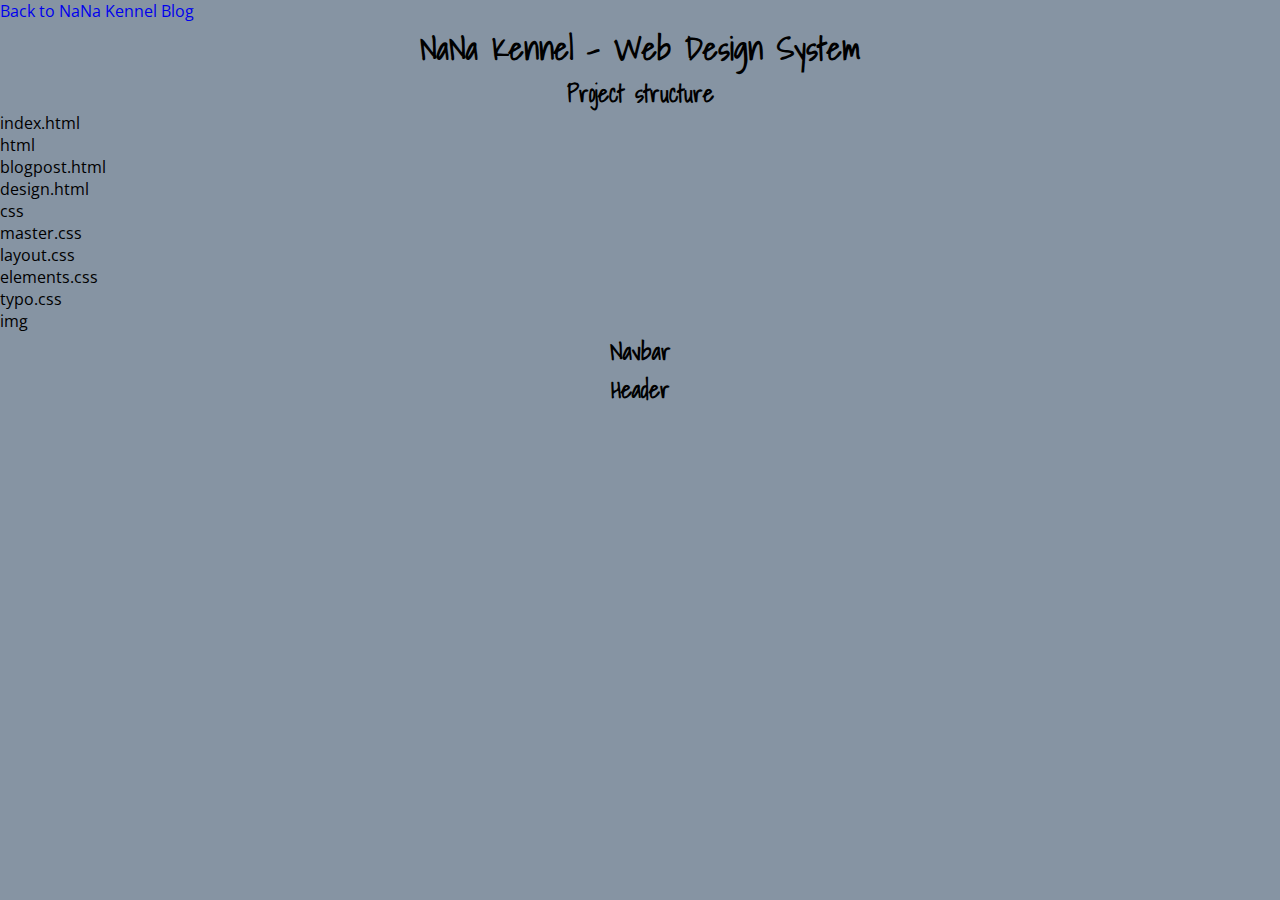
<file: html/design.html>
<!DOCTYPE html>
<!DOCTYPE html>
<html lang="en" dir="ltr">
    <head>
        <meta charset="utf-8">
        <title>NaNa Kennel - Design System</title>
        <link rel="stylesheet" href="../css/master.css">
    </head>
    <body>
        <a href="../index.html">Back to NaNa Kennel Blog</a>
        <h1>NaNa Kennel - Web Design System</h1>
        <section>
            <h2>Project structure</h2>
            <ul>
                <li>index.html</li>
                <li>html
                    <ul>
                        <li>blogpost.html</li>
                        <li>design.html</li>
                    </ul>
                </li>
                <li>css
                    <ul>
                        <li>master.css</li>
                        <li>layout.css</li>
                        <li>elements.css</li>
                        <li>typo.css</li>
                    </ul>
                </li>
                <li>img</li>
            </ul>
        </section>
        <section>
            <h2>Navbar</h2>
        </section>
        <section>
            <h2>Header</h2>
        </section>
    </body>
</html>
</file>
<file: css/master.css>
@import "blogpost.css";
@import "elements.css";
@import "typo.css";

/* .nav-link{
    padding: 30px
} */
*{
    margin: 0;
    padding: 0;
    box-sizing: border-box;
}

:root{
    --text-color: #262e2b;
    --cultured: #fafafaff;
    --rich-black-fogra-39: #0d0f13ff;
    --dogbrown: #827c74;
    --snow: #8694a3;
}

body{
    font-size: 16px;
}

nav {
    display: flex;
    justify-content: flex-end;
}

footer {
    display: flex;
    justify-content: space-between;
    padding :2vw;
}

main{
    background-color: var(--dogbrown);
}

.nav-logo img{
    height: 14.5vw;
    width: auto;
}

.nav-links {
    display: flex;
    flex-direction: row;
    text-decoration: none;
    list-style-type: none;
    margin-right: 20px;
    margin-top: 5px;
}

.nav-links li {
    padding-left: 10vw;
    font-size: 5vw;
}

a h2:hover {
    color: var(--dogbrown);
}

.nav-icon {
    height: 4.5em;
    width: auto;
    padding-top: 10px;
}

.blog-heading {
    border-top: 1px solid black;
    border-bottom: 1px solid black;
    width: 90vw;
    margin: 25px;
    text-align: center;
}

.header-container{
    position: relative;
    padding-bottom: 30px;
}

.header-container h1{
    position: absolute;
    top: -8px;
    left: 8px;
}

.header-image{
    height:auto;
    max-width: 100%;
}

.header-container p{
    text-align: center;
    font-size: 0.8em;
    color: var(--baby-blue-eyes)
}

.blog-articles,
.about-section {
    display: block;
    padding-left: 15px;
    padding-right: 15px;
    margin-bottom: 35px;
}

.blog-card {
    background-color: var(--dogbrown);
    border-radius: 20px;
    box-shadow: 0px 0px 9px 4px rgb(0 0 0 / 58%);
    width: 280px;
    margin-bottom: 40px;
    margin-left: auto;
    margin-right: auto;
    cursor: pointer;
}

.blog-card:hover{
    transform: scale(1.02);
}

.blog-img {
    width: 280px;
    height: 200px;
}

.blog-img img{
    border-radius: 20px 20px 0px 0px;
}

.about-content {
    margin-bottom: 25px;
    width: 75vw;
    margin-left: auto;
    margin-right: auto;
}

.about-img img{
    border-radius: 25%;
    width: 100%;
}

.about-img {
    margin-left: auto;
    margin-right: auto;
    align-content: center;
}

.about-info {
    margin-left: auto;
    margin-right: auto;
    width: 80%;
}

.blog-info {
    height: auto;
    width: 260px;
    padding: 15px;
    display: flex;
    flex-direction: column;
    justify-content: space-between;
}

.blog-info h3 {
    margin-block-start: 0;
    margin-block-end: 0;
}

.blog-info p{
    font-size: .9em;
}

.blog-author {
    display: flex;
    flex-direction: row-reverse;
    justify-content: center;
}

.blog-author img{
    height: 2em;
    width: 2em;
    border-radius: 50%;
    margin-left: 15px;
    margin-top: 1em;
}

.blog-author p span{
    font-size: 60%;

}

.follow-form {
    display: flex;
    flex-direction: row;
    flex-wrap: wrap;
    justify-content: space-between;
    height: auto;
    padding-bottom: 30px;
}

.follow-socials {
    display: flex;
    flex-direction: row;
    justify-content:space-between;
    height: 50px;
    margin-bottom: 15px;

}

.follow-socials img{
    margin-right: 20px;
    width: 50px;
}

@media(min-width: 600px){
    .about-content {
        display: flex;
        justify-content: space-between;
    }

    .about-img {
        width: 38%;
    }

    .about-info {
        width: 58%
    }

    .blog-card {
        display: flex;
        flex-direction: row;
        width: 560px;
    }

    .header-quote {
        visibility: visible;
    }

    .blog-img img{
        border-radius: 20px 0px 0px 20px;
    }

    .nav-links {
        flex-direction: row;
        padding-right: 20px;
    }

    .header-container h1{
        position: absolute;
        font-size: 3em;
        top: -1px;
}

@media(min-width: 900px){
    .nav-links li {
        font-size: 45px;
    }

    .blog-articles {
        display: grid;
        grid-template-columns: repeat(auto-fill, minmax(575px, 1fr));
    }

    .header-area {
        height: 85vh;
    }
    .header-image{
        height: 80vh;
        max-width: 100%;
    }

    .header-logo img {
        width: 8.1em;
        height: auto;
    }

    .header-logo h1 {
        font-size: 3.2em;
    }
}
</file>
